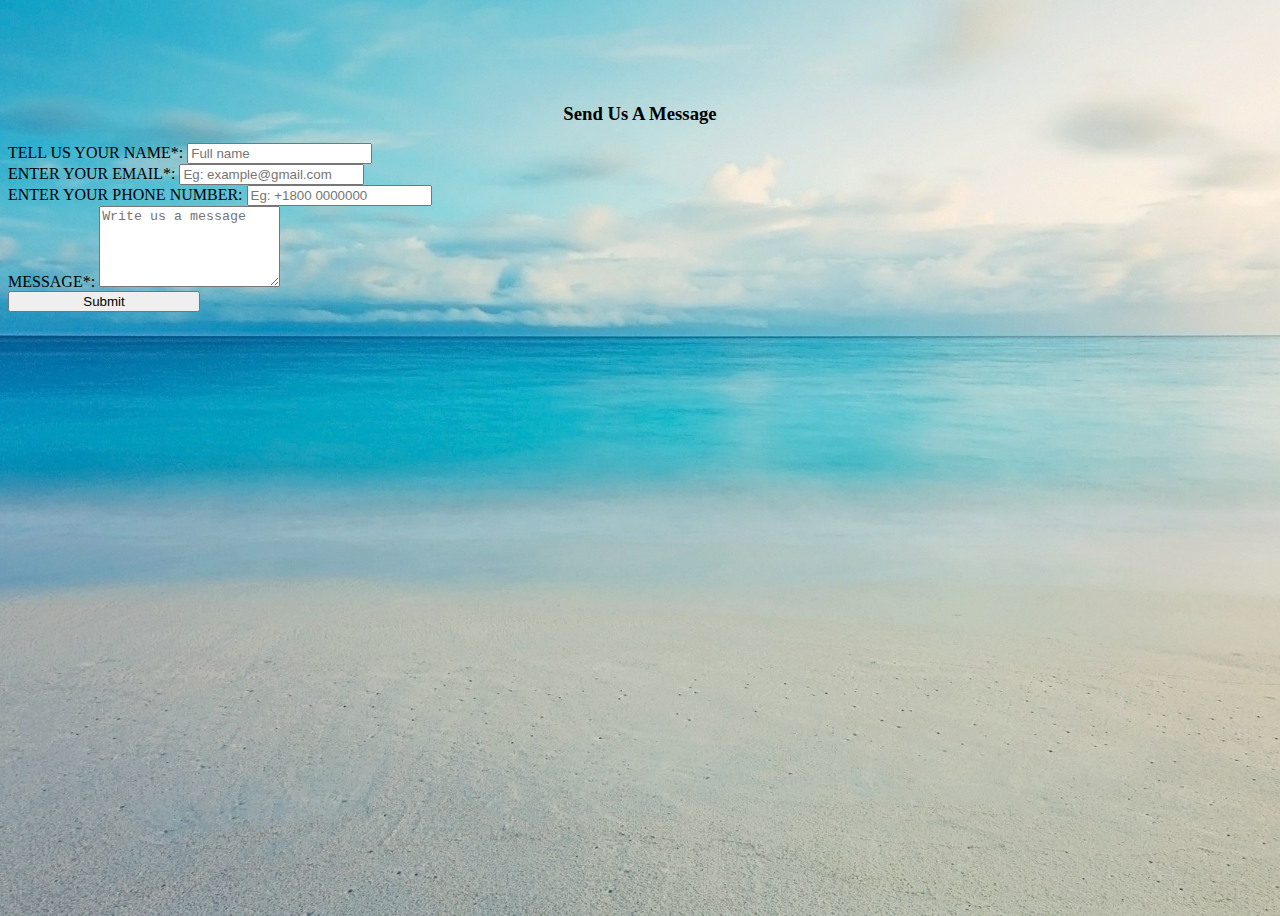
<file: contact.html>
<!DOCTYPE html>
<html lang="en">

<head>
    <meta charset="UTF-8">
    <meta name="viewport" content="width=device-width, initial-scale=1.0">
    <meta http-equiv="X-UA-Compatible" content="ie=edge">
    <title>Document</title>
    <link rel="stylesheet " href="https://stackpath.bootstrapcdn.com/bootstrap/4.2.1/css/bootstrap.min.css " integrity="sha384-GJzZqFGwb1QTTN6wy59ffF1BuGJpLSa9DkKMp0DgiMDm4iYMj70gZWKYbI706tWS " crossorigin="anonymous ">

    <style>
        body {
            background-image: url("img/bg-contact.jpg");
            background-repeat: no-repeat;
            background-size: cover;
            height: 100vh;
        }
    </style>
</head>

<body>

    <div class="container" style="padding-top: 6%">
        <div class="row">
            <div class="offset-md-3 col-md-6">
                <h3 align="center" class="mb-5">Send Us A Message</h3>
            </div>

        </div>
        <div class="row">
            <div class="offset-md-3 col-md-6">
                <div class="form-group">
                    <label for="name">TELL US YOUR NAME*:</label>
                    <input type="text" class="form-control" id="name" placeholder="Full name">
                </div>
            </div>
        </div>

        <div class="row">
            <div class="offset-md-3 col-md-6">
                <div class="form-group">
                    <label for="email">ENTER YOUR EMAIL*:</label>
                    <input type="email" class="form-control" id="email" placeholder="Eg: example@gmail.com">
                </div>
            </div>
        </div>
        <div class="row">
            <div class="offset-md-3 col-md-6">
                <div class="form-group">
                    <label for="phoneno">ENTER YOUR PHONE NUMBER:</label>
                    <input type="tell" class="form-control" id="phoneno" placeholder="Eg: +1800 0000000">
                </div>
            </div>
        </div>
        <div class="row">
            <div class="offset-md-3 col-md-6">
                <div class="form-group">
                    <label for="message">MESSAGE*:</label>
                    <textarea type="text" class="form-control" rows="5" id="message" placeholder="Write us a message"></textarea>
                </div>
            </div>
        </div>
        <div class="row">
            <div class="offset-md-3 col-md-6">
                <div class="form-group d-flex justify-content-center">
                    <input type="submit" value="Submit" class="btn btn-lg btn-primary" style="width: 12rem">
                </div>
            </div>
        </div>

    </div>

    <script src="https://code.jquery.com/jquery-3.3.1.slim.min.js" integrity="sha384-q8i/X+965DzO0rT7abK41JStQIAqVgRVzpbzo5smXKp4YfRvH+8abtTE1Pi6jizo" crossorigin="anonymous"></script>
    <script src="https://cdnjs.cloudflare.com/ajax/libs/popper.js/1.14.6/umd/popper.min.js" integrity="sha384-wHAiFfRlMFy6i5SRaxvfOCifBUQy1xHdJ/yoi7FRNXMRBu5WHdZYu1hA6ZOblgut" crossorigin="anonymous"></script>
    <script src="https://stackpath.bootstrapcdn.com/bootstrap/4.2.1/js/bootstrap.min.js" integrity="sha384-B0UglyR+jN6CkvvICOB2joaf5I4l3gm9GU6Hc1og6Ls7i6U/mkkaduKaBhlAXv9k" crossorigin="anonymous"></script>

</body>

</html>
</file>
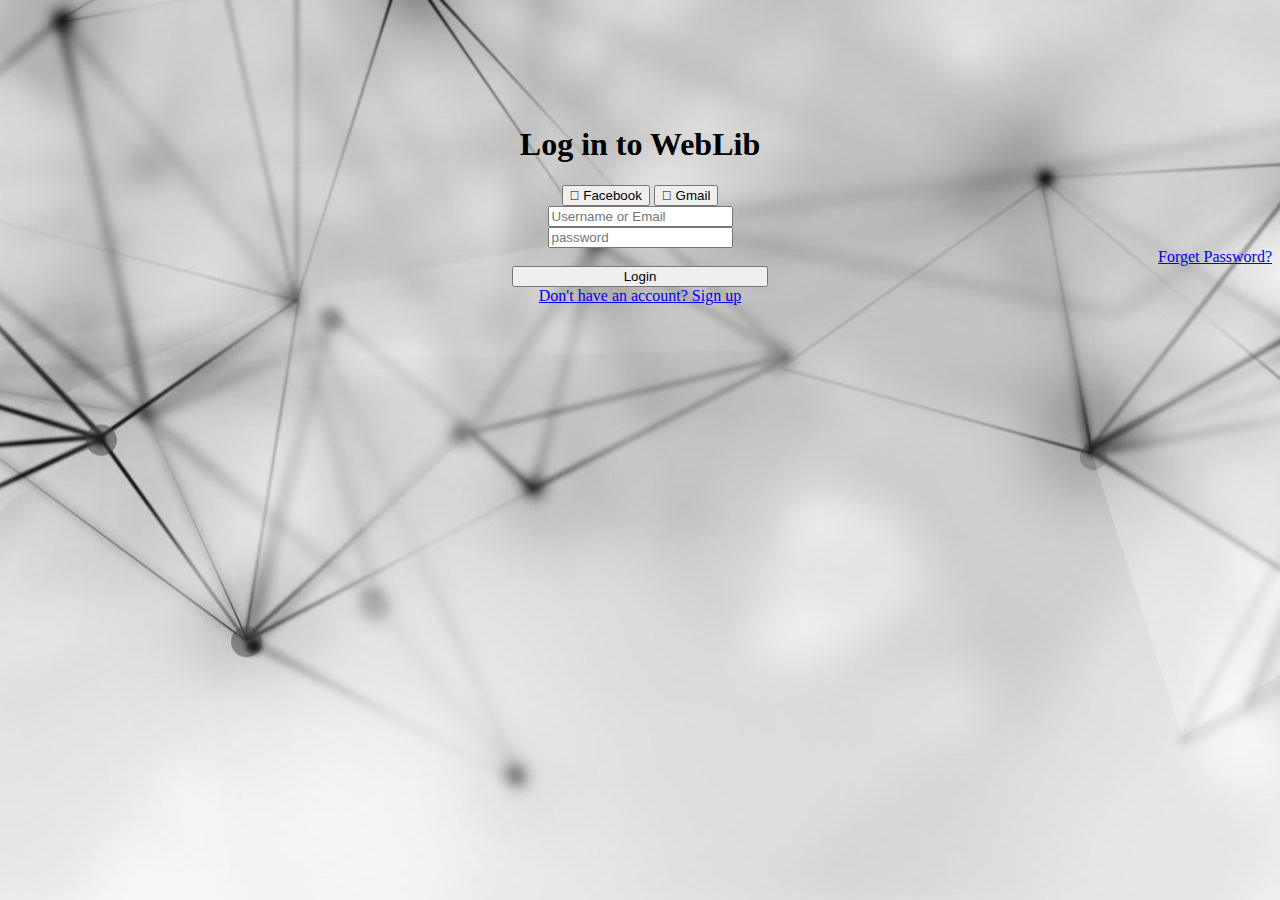
<file: log.html>
<!DOCTYPE html>
<html lang="en">

<head>
    <meta charset="UTF-8">
    <meta name="viewport" content="width=device-width, initial-scale=1.0">
    <meta http-equiv="X-UA-Compatible" content="ie=edge">
    <title>Document</title>
    <link rel="stylesheet" href="https://stackpath.bootstrapcdn.com/bootstrap/4.2.1/css/bootstrap.min.css" integrity="sha384-GJzZqFGwb1QTTN6wy59ffF1BuGJpLSa9DkKMp0DgiMDm4iYMj70gZWKYbI706tWS" crossorigin="anonymous">
    <link rel="stylesheet" href="https://cdnjs.cloudflare.com/ajax/libs/font-awesome/4.7.0/css/font-awesome.min.css">
    <link rel="stylesheet" href="https://use.fontawesome.com/releases/v5.6.3/css/all.css" integrity="sha384-UHRtZLI+pbxtHCWp1t77Bi1L4ZtiqrqD80Kn4Z8NTSRyMA2Fd33n5dQ8lWUE00s/" crossorigin="anonymous">
    <style>
        body {
            background-image: url(img/bg5.jpg);
            background-repeat: no-repeat;
            background-position: center;
        }
    </style>
</head>

<body>
    <div class="container" align="center" style="margin-top: 10%">
        <div class="row mb-3">
            <div class="col">
                <div>
                    <h1>Log in to WebLib</h1>
                </div>
            </div>
        </div>
        <div>
            <button class="btn btn-primary fab fa-facebook "> Facebook</button>
            <button class="btn btn-outline-primary fab fa-google"> Gmail</button>
        </div>
        <div class="row form-group my-3">
            <div class="col-sm-6 col-md-5 col-lg-4 col-xl-3 m-auto">
                <form>
                    <input type="email" placeholder="Username or Email" class="form-control">
                </form>
            </div>
        </div>
        <div class="row form-group">
            <div class="col-sm-6 col-md-5 col-lg-4 col-xl-3 m-auto">
                <form>
                    <input type="password" placeholder="password" class="form-control">
                </form>
            </div>
        </div>

        <div class="row">
            <div class="col-sm-6 col-md-5 col-lg-4 col-xl-3 m-auto" align="right">
                <a href=" ">Forget Password?</a>
            </div>
        </div>

        <div class="row my-3">
            <div class="col-sm-6 col-md-5 col-lg-4 col-xl-3 m-auto" style="text-align: center">
                <button class="btn btn-danger" style="width: 16rem">Login</button>
            </div>
        </div>

        <div class="row">
            <div class="col-sm-6 col-md-5 m-auto">
                <a href=" ">Don't have an account? Sign up</a>
            </div>
        </div>
    </div>
    <script src="https://code.jquery.com/jquery-3.3.1.slim.min.js" integrity="sha384-q8i/X+965DzO0rT7abK41JStQIAqVgRVzpbzo5smXKp4YfRvH+8abtTE1Pi6jizo" crossorigin="anonymous"></script>
    <script src="https://cdnjs.cloudflare.com/ajax/libs/popper.js/1.14.6/umd/popper.min.js" integrity="sha384-wHAiFfRlMFy6i5SRaxvfOCifBUQy1xHdJ/yoi7FRNXMRBu5WHdZYu1hA6ZOblgut" crossorigin="anonymous"></script>
    <script src="https://stackpath.bootstrapcdn.com/bootstrap/4.2.1/js/bootstrap.min.js" integrity="sha384-B0UglyR+jN6CkvvICOB2joaf5I4l3gm9GU6Hc1og6Ls7i6U/mkkaduKaBhlAXv9k" crossorigin="anonymous"></script>

</body>

</html>
</file>
